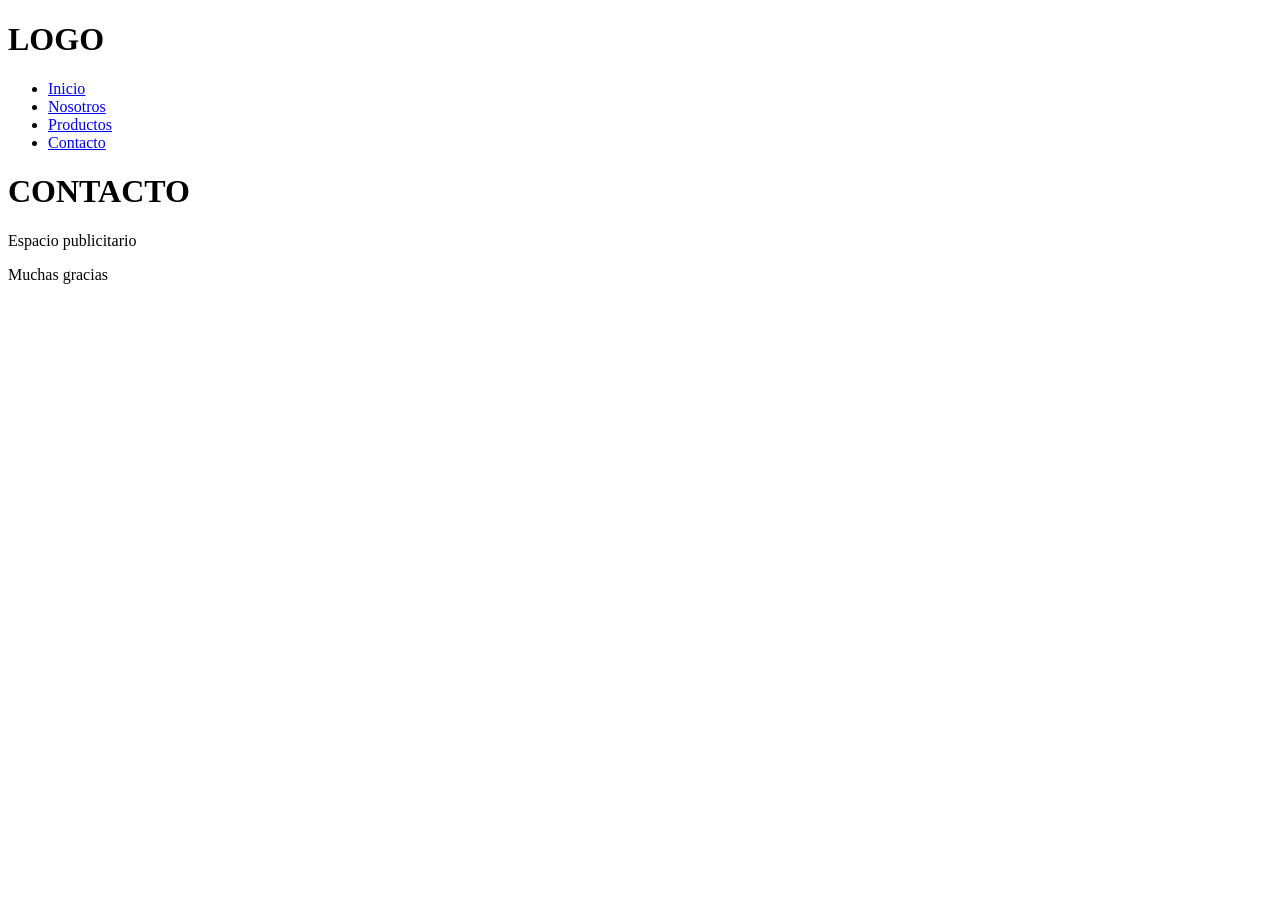
<file: pages/contacto.html>
<!DOCTYPE html>
<html lang="en">
<head>
    <meta charset="UTF-8">
    <meta name="viewport" content="width=device-width, initial-scale=1.0">
    <title>Document</title>
</head>
<body>
    <header><h1>LOGO</h1>
    
            <nav>
            <ul>
                <li><a href="../index.html">Inicio</a></li>
                <li><a href="nosotros.html">Nosotros</a></li>
                <li><a href="productos.html">Productos</a></li>
                <li><a href="contacto.html">Contacto</a></li>
            </ul>
        </nav>
    </header>

    <main>
  <h1>CONTACTO</h1>      
    </main>

    <aside>
    <p>Espacio publicitario</p>
    </aside>

     <footer>
    <p>Muchas gracias </p>
    </footer>


</body>
</html>
</file>
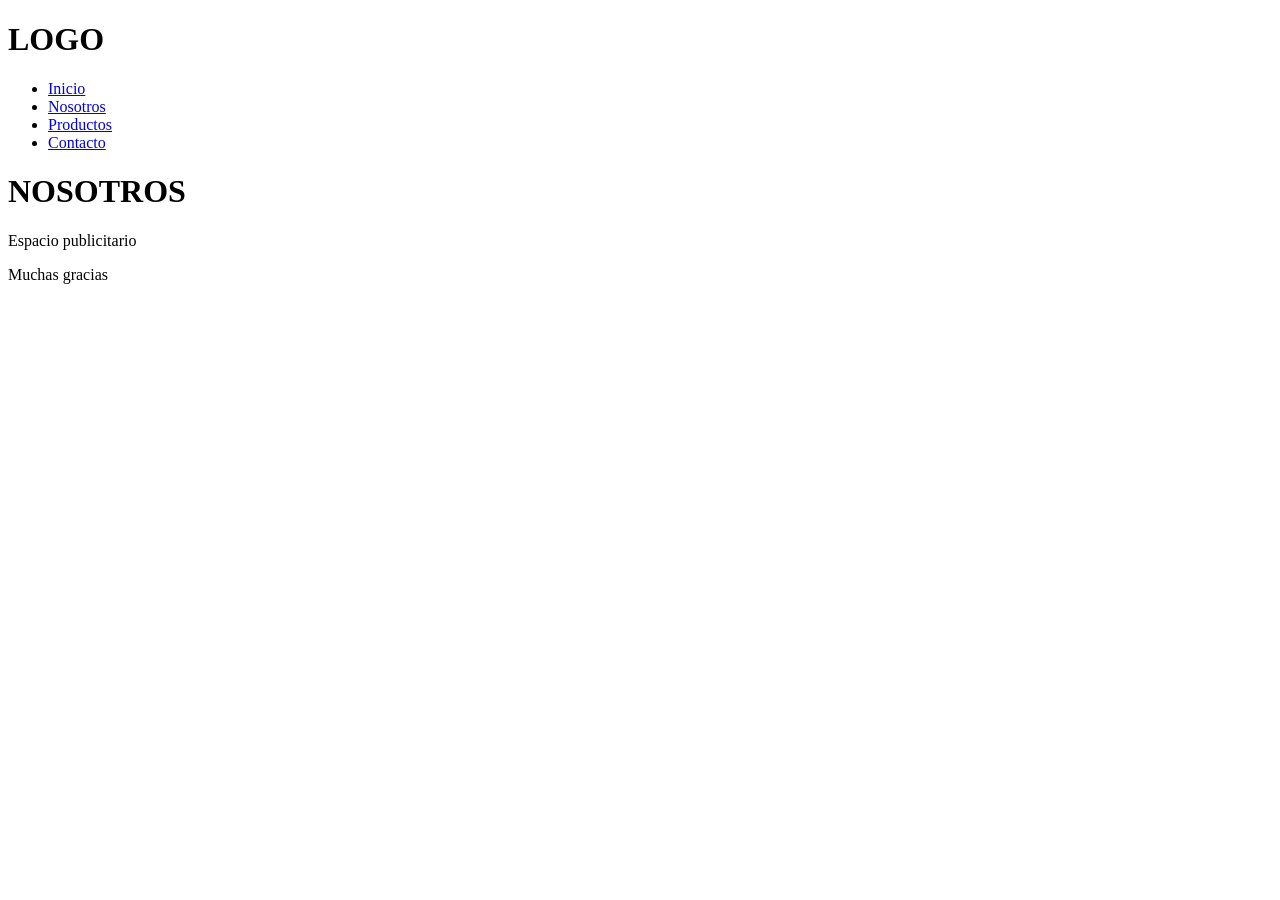
<file: pages/nosotros.html>
<!DOCTYPE html>
<html lang="en">
<head>
    <meta charset="UTF-8">
    <meta name="viewport" content="width=device-width, initial-scale=1.0">
    <title>Document</title>
</head>
<body>
    <header><h1>LOGO</h1>
        
            <nav>
            <ul>
                <li><a href="../index.html">Inicio</a></li>
                <li><a href="nosotros.html">Nosotros</a></li>
                <li><a href="productos.html">Productos</a></li>
                <li><a href="contacto.html">Contacto</a></li>
            </ul>
        </nav>
    </header>

    <main>
  <h1>NOSOTROS</h1>      
    </main>

    <aside>
    <p>Espacio publicitario</p>
    </aside>

     <footer>
    <p>Muchas gracias </p>
    </footer>


</body>
</html>
</file>
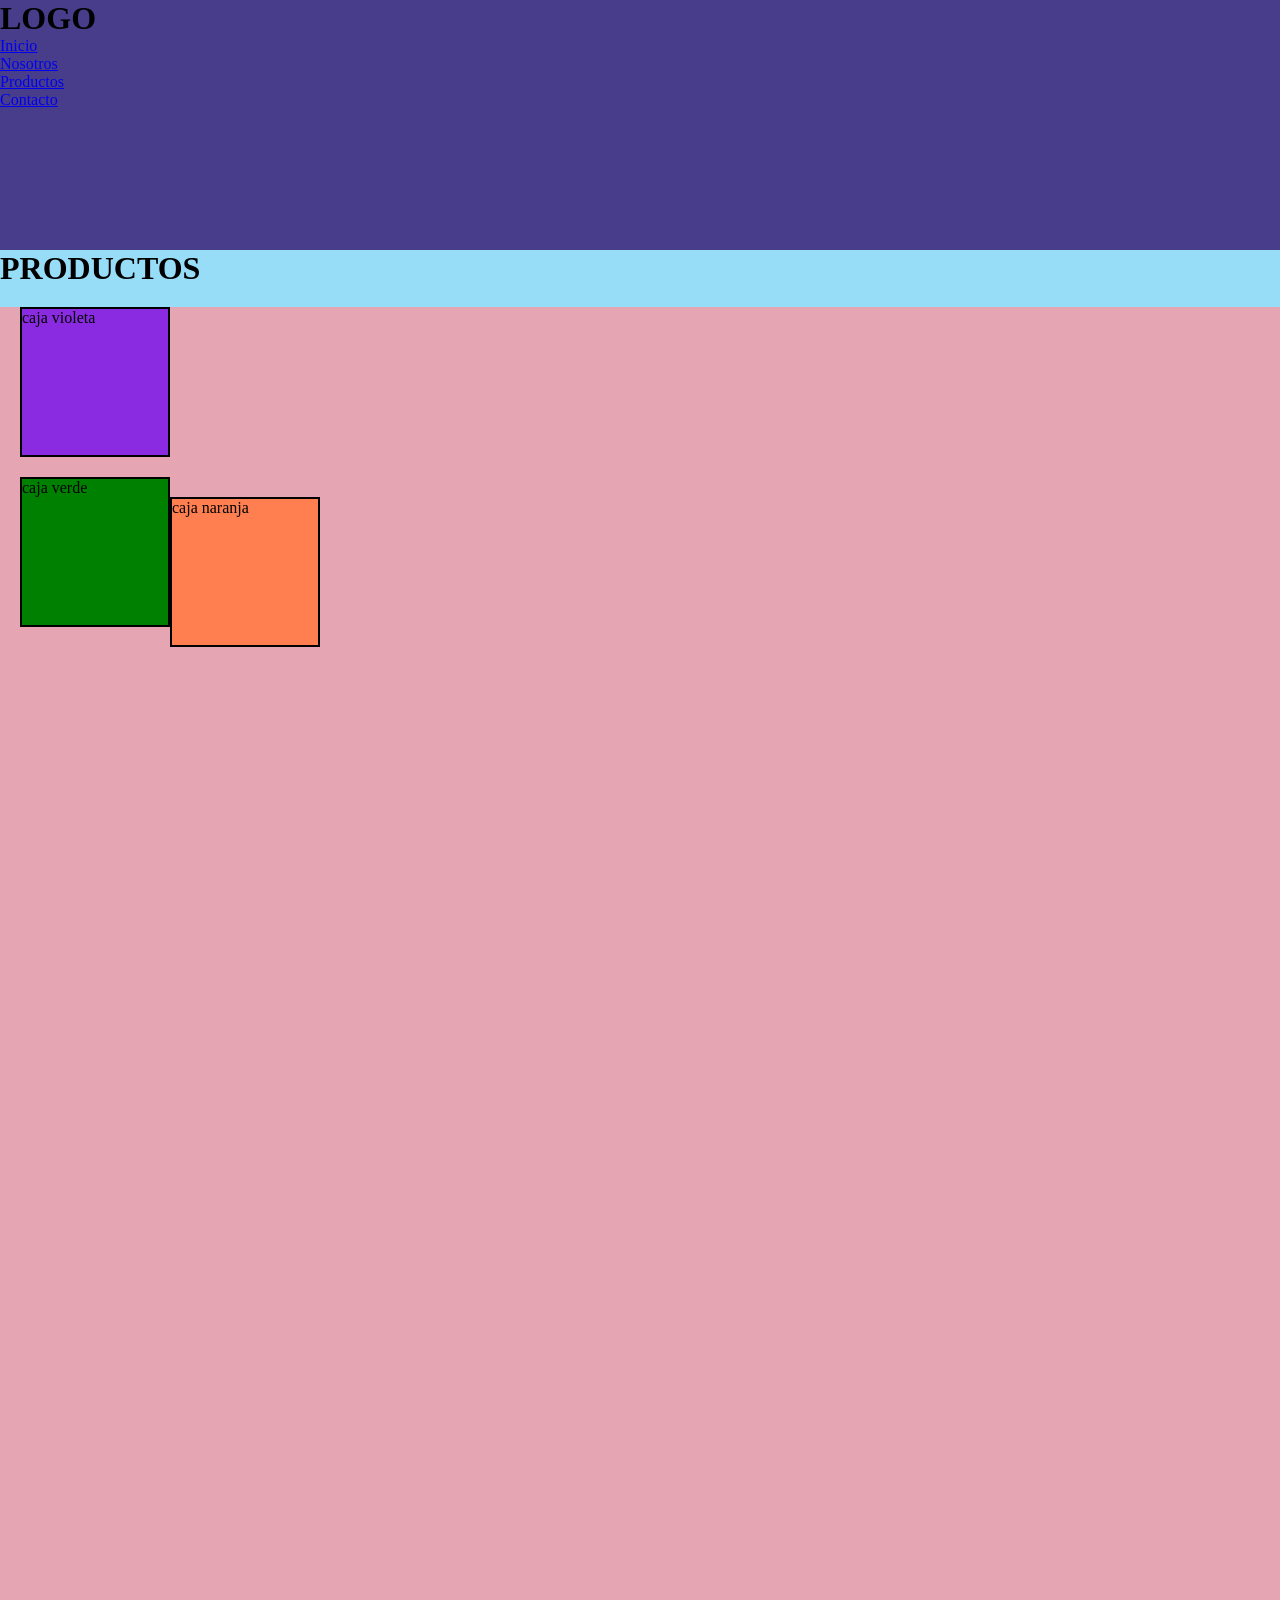
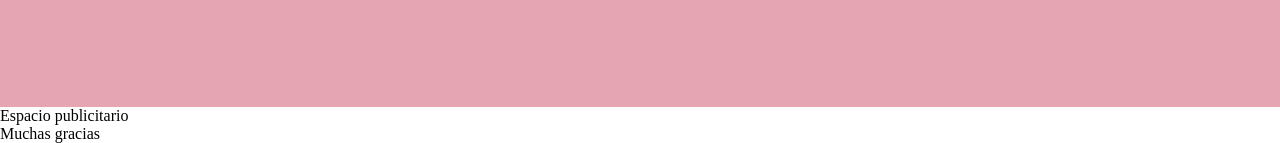
<file: pages/productos.html>
<!DOCTYPE html>
<html lang="en">
<head>
    <meta charset="UTF-8">
    <link rel="stylesheet" href="../css/stylesheet.css">

    <meta name="viewport" content="width=device-width, initial-scale=1.0">
    <title>Document</title>
</head>
<body>
    <header><h1>LOGO</h1>
        <nav>
            <ul>
                <li><a href="../index.html">Inicio</a></li>
                <li><a href="nosotros.html">Nosotros</a></li>
                <li><a href="productos.html">Productos</a></li>
                <li><a href="contacto.html">Contacto</a></li>
            </ul>
        </nav>
    </header>

    <main>
  <h1>PRODUCTOS</h1>    
  <section class="contenedor_productos">
    <div class="violeta">caja violeta</div>
    <div class="naranja">caja naranja</div>
    <div class="verde">caja verde</div>
  </section>  
    </main>

    <aside>
    <p>Espacio publicitario</p>
    </aside>

     <footer>
    <p>Muchas gracias </p>
    </footer>


</body>
</html>
</file>
<file: css/stylesheet.css>
*{margin: 0; padding: 0; box-sizing: border-box;}



header{
    height: 250px;
    background-color: darkslateblue;
 }
main{

    background-color: rgb(152, 221, 247);
}

section{
    height: 1400px;
    background-color: rgb(230, 165, 179);}
  
    .nino{
    background-color: rgb(228, 228, 228);
    height: 700px;
}

.contenedor_productos{
position: relative;
}

.contenedor_productos div{
height: 150px;
    width: 150px;
    border: 2px solid black;
    margin: 20px;
    


}
    

.violeta{
    background-color:blueviolet;
    position: relative;
    /*float: right;*/
    /*margin-left: auto;*/  
}
.naranja{
    position: absolute;
    left: 150px;
    background-color:coral;
}
.verde{
    position: sticky;
    top: 10px;
    background-color:green;
}
</file>
